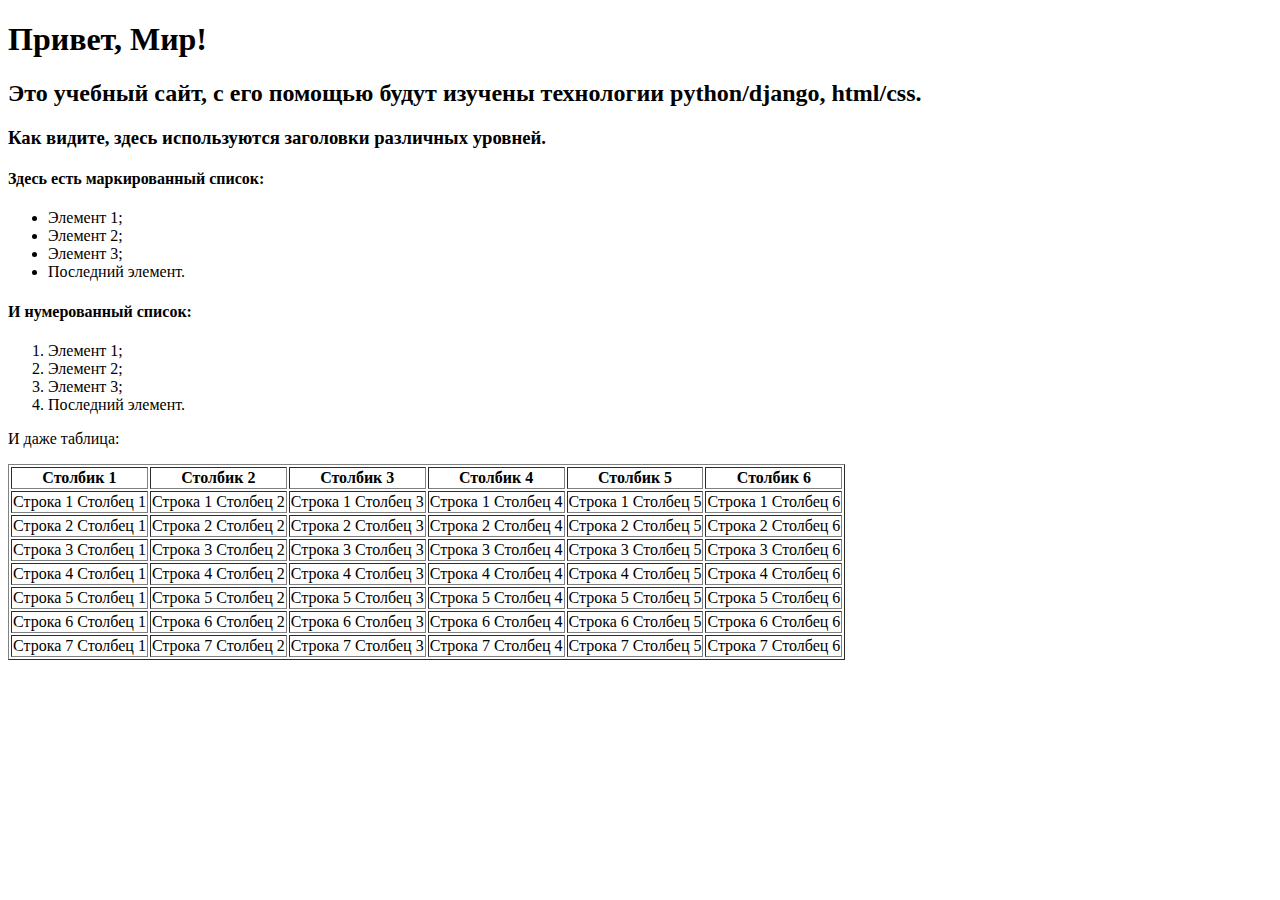
<file: project2/firstwebpage/flatpages/templates/index.html>
<!DOCTYPE html>
<html lang="ru">
<head>
    <meta charset="UTF-8">
    <title>Привет, Мир!</title>
</head>
<body>
    <h1>Привет, Мир!</h1>
    <h2>Это учебный сайт, с его помощью будут изучены технологии python/django, html/css.</h2>
    <h3>Как видите, здесь используются заголовки различных уровней.</h3>
    <h4>Здесь есть маркированный список:</h4>
    <ul>
        <li>Элемент 1;</li>
        <li>Элемент 2;</li>
        <li>Элемент 3;</li>
        <li>Последний элемент.</li>
    </ul>
    <h4>И нумерованный список:</h4>
    <ol>
        <li>Элемент 1;</li>
        <li>Элемент 2;</li>
        <li>Элемент 3;</li>
        <li>Последний элемент.</li>
    </ol>
    <p>И даже таблица:</p>
    <table border="1">
        <thead>
            <tr>
                <th>Столбик 1</th>
                <th>Столбик 2</th>
                <th>Столбик 3</th>
                <th>Столбик 4</th>
                <th>Столбик 5</th>
                <th>Столбик 6</th>
            </tr>
        </thead>
        <tbody>
            <tr>
                <td>Строка 1 Столбец 1</td>
                <td>Строка 1 Столбец 2</td>
                <td>Строка 1 Столбец 3</td>
                <td>Строка 1 Столбец 4</td>
                <td>Строка 1 Столбец 5</td>
                <td>Строка 1 Столбец 6</td>
            </tr>
            <tr>
                <td>Строка 2 Столбец 1</td>
                <td>Строка 2 Столбец 2</td>
                <td>Строка 2 Столбец 3</td>
                <td>Строка 2 Столбец 4</td>
                <td>Строка 2 Столбец 5</td>
                <td>Строка 2 Столбец 6</td>
            </tr>
            <tr>
                <td>Строка 3 Столбец 1</td>
                <td>Строка 3 Столбец 2</td>
                <td>Строка 3 Столбец 3</td>
                <td>Строка 3 Столбец 4</td>
                <td>Строка 3 Столбец 5</td>
                <td>Строка 3 Столбец 6</td>
            </tr>
            <tr>
                <td>Строка 4 Столбец 1</td>
                <td>Строка 4 Столбец 2</td>
                <td>Строка 4 Столбец 3</td>
                <td>Строка 4 Столбец 4</td>
                <td>Строка 4 Столбец 5</td>
                <td>Строка 4 Столбец 6</td>
            </tr>
            <tr>
                <td>Строка 5 Столбец 1</td>
                <td>Строка 5 Столбец 2</td>
                <td>Строка 5 Столбец 3</td>
                <td>Строка 5 Столбец 4</td>
                <td>Строка 5 Столбец 5</td>
                <td>Строка 5 Столбец 6</td>
            </tr>
            <tr>
                <td>Строка 6 Столбец 1</td>
                <td>Строка 6 Столбец 2</td>
                <td>Строка 6 Столбец 3</td>
                <td>Строка 6 Столбец 4</td>
                <td>Строка 6 Столбец 5</td>
                <td>Строка 6 Столбец 6</td>
            </tr>
            <tr>
                <td>Строка 7 Столбец 1</td>
                <td>Строка 7 Столбец 2</td>
                <td>Строка 7 Столбец 3</td>
                <td>Строка 7 Столбец 4</td>
                <td>Строка 7 Столбец 5</td>
                <td>Строка 7 Столбец 6</td>
            </tr>
        </tbody>
    </table>
</body>
</html>
</file>
